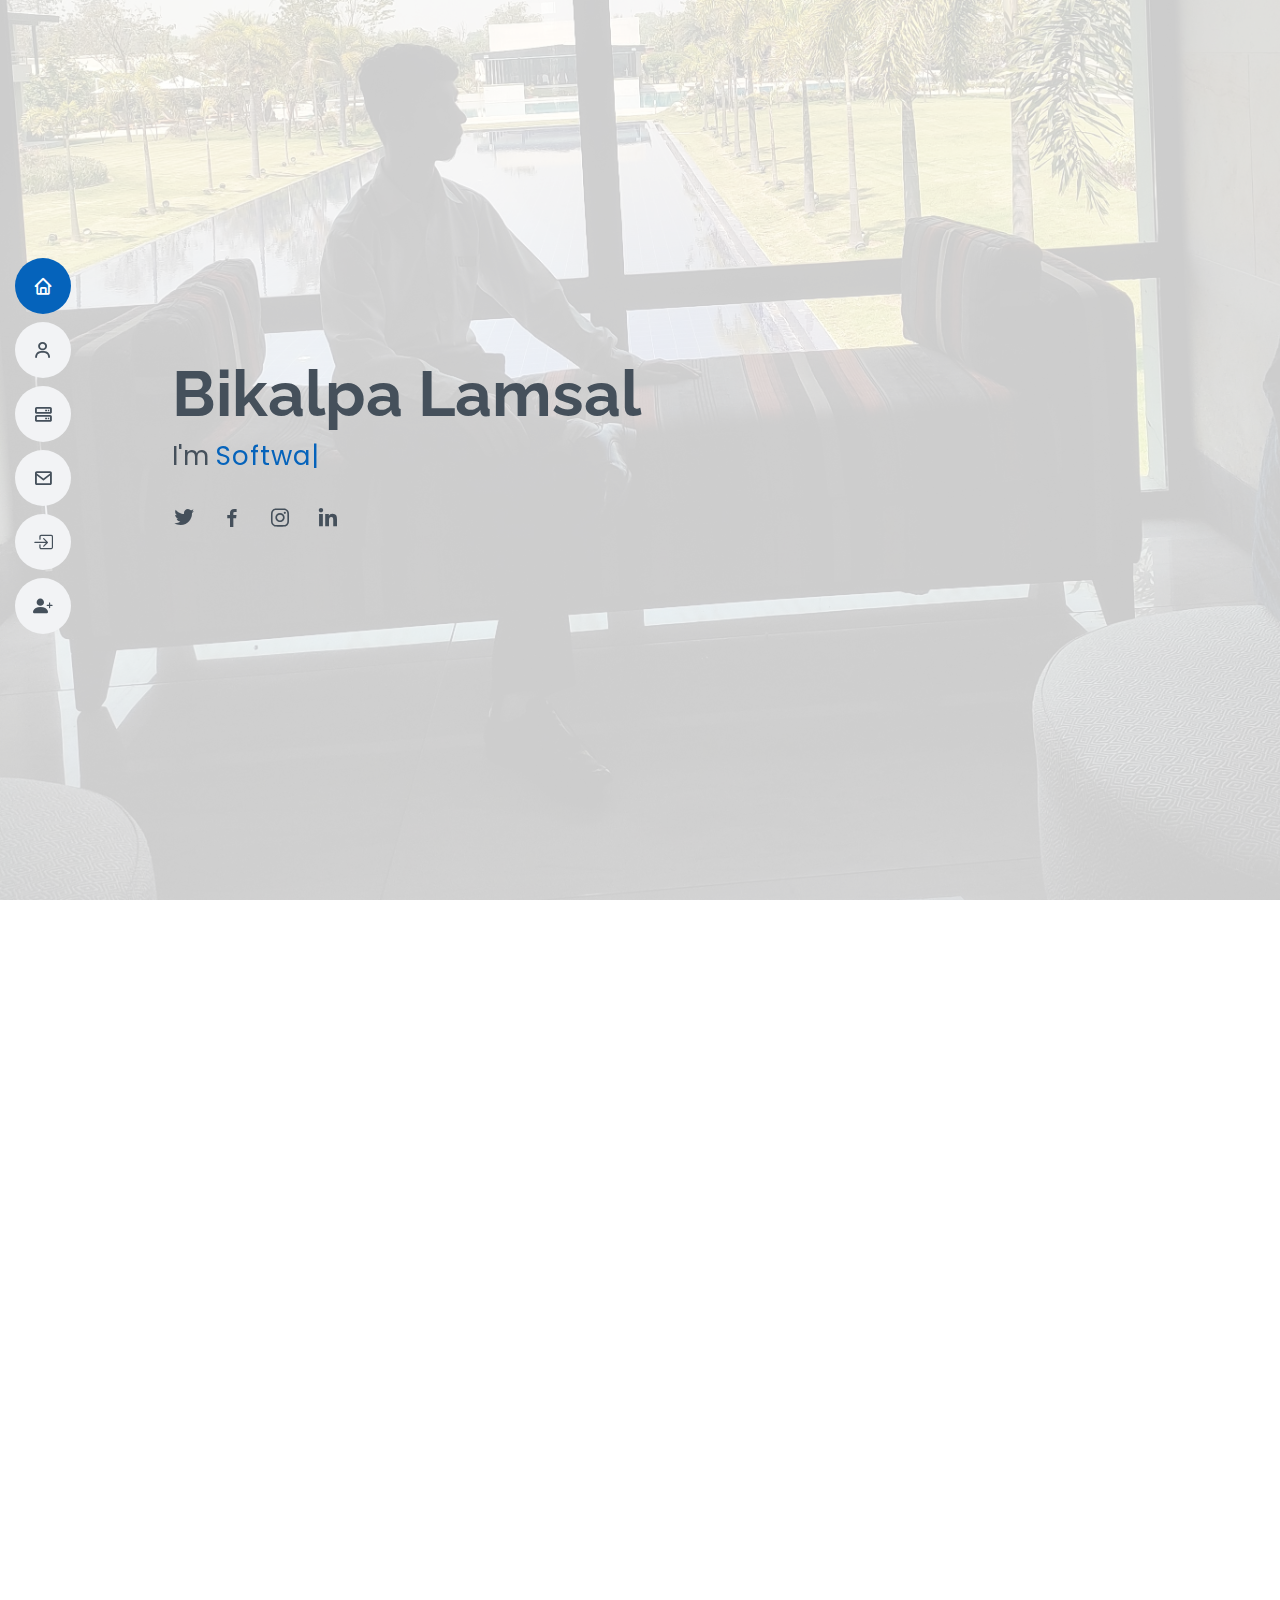
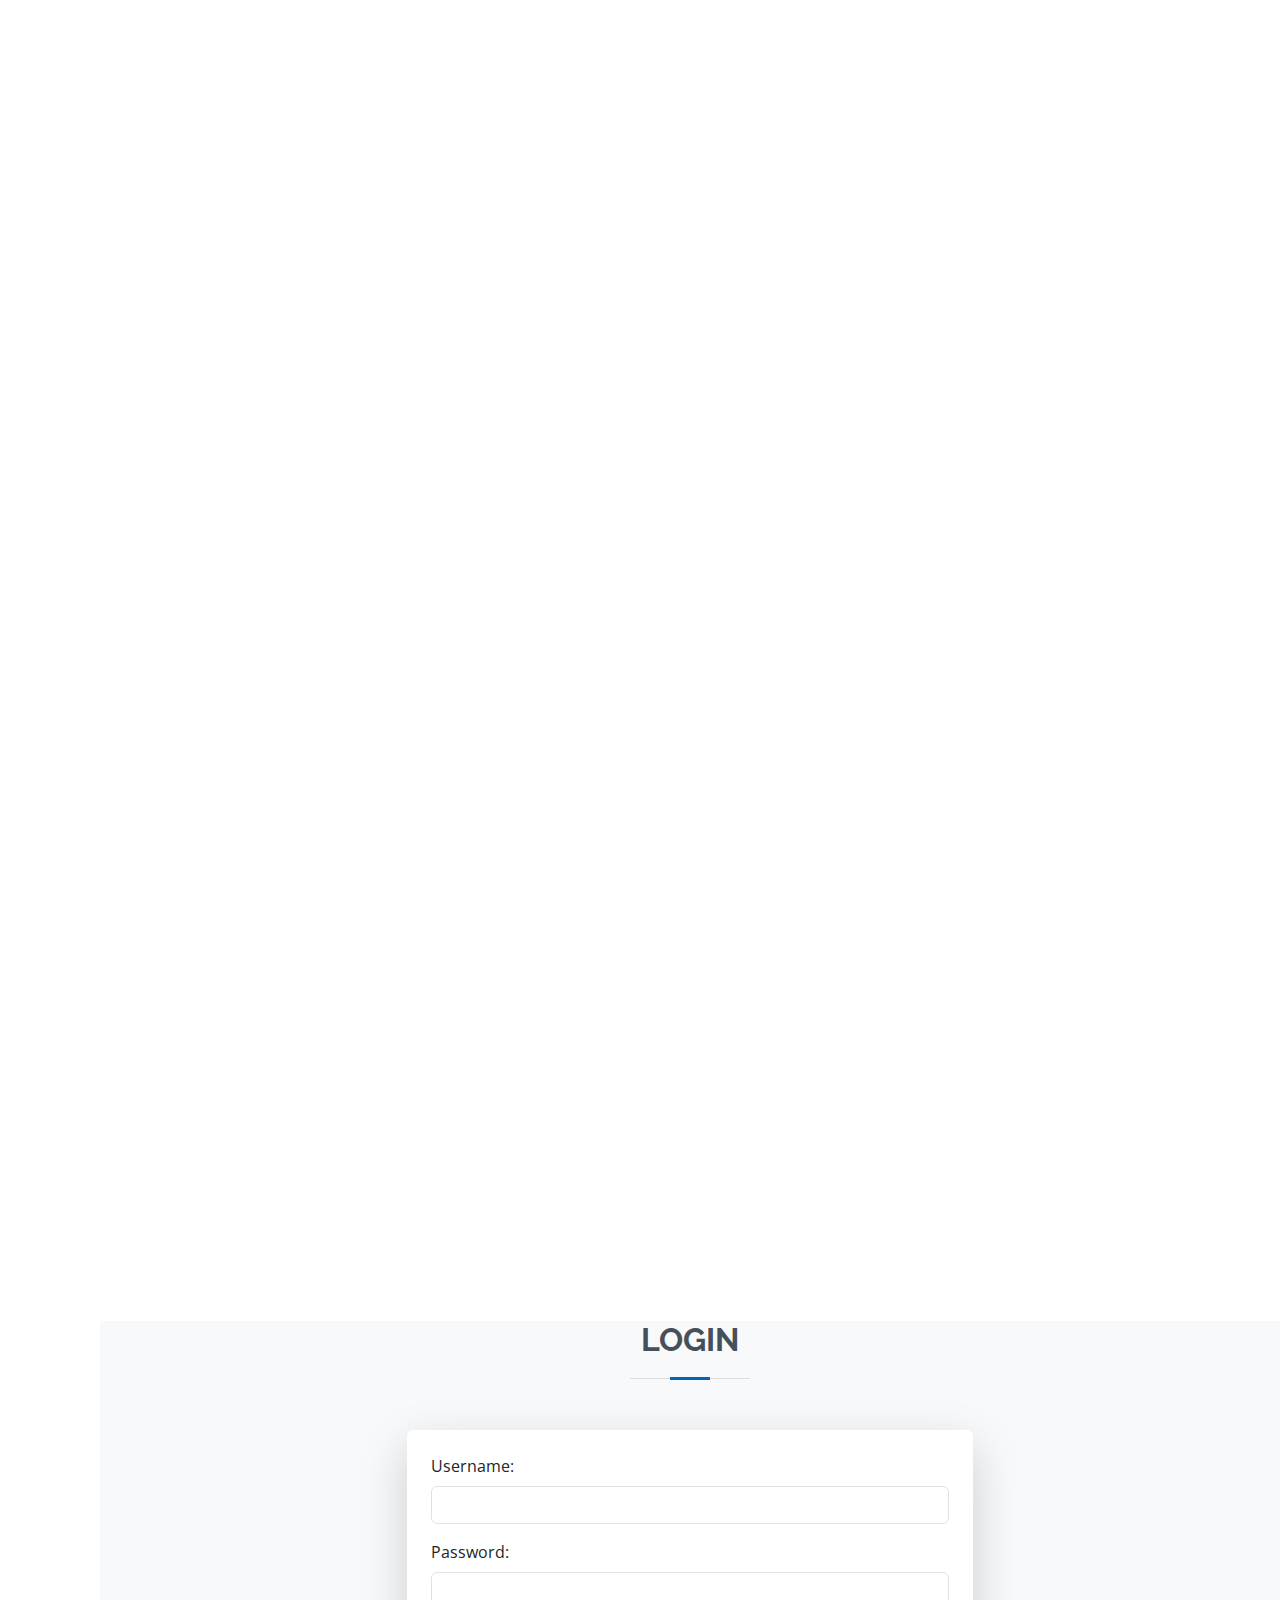
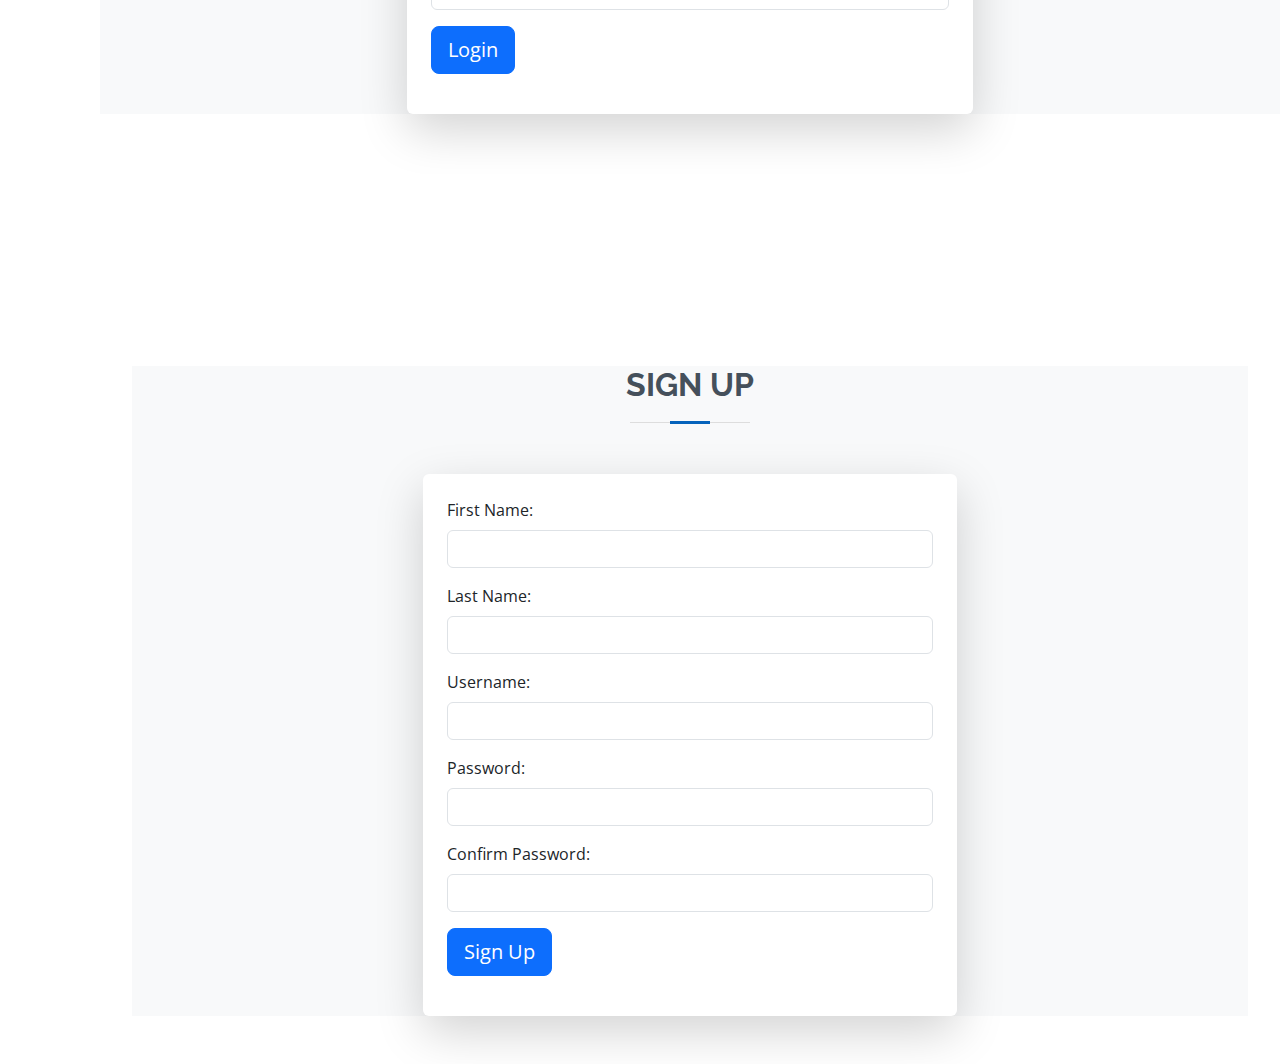
<file: bikalpa_lamsal/index.html>
<!DOCTYPE html>
<html lang="en">

<head>
  <meta charset="utf-8">
  <meta content="width=device-width, initial-scale=1.0" name="viewport">
  <title>Bikalpa Lamsal</title>
  <meta content="" name="description">
  <meta content="" name="keywords">
  <link href="assets/img/icons/Sicon.png" rel="icon">
  <link href="assets/img/icons/Sicon.png" rel="apple-touch-icon">
  <link
    href="https://fonts.googleapis.com/css?family=Open+Sans:300,300i,400,400i,600,600i,700,700i|Raleway:300,300i,400,400i,500,500i,600,600i,700,700i|Poppins:300,300i,400,400i,500,500i,600,600i,700,700i"
    rel="stylesheet">
  <link href="assets/vendor/aos/aos.css" rel="stylesheet">
  <link href="assets/vendor/bootstrap/css/bootstrap.min.css" rel="stylesheet">
  <link href="assets/vendor/bootstrap-icons/bootstrap-icons.css" rel="stylesheet">
  <link href="assets/vendor/boxicons/css/boxicons.min.css" rel="stylesheet">
  <link href="assets/vendor/glightbox/css/glightbox.min.css" rel="stylesheet">
  <link href="assets/vendor/swiper/swiper-bundle.min.css" rel="stylesheet">
  <link href="assets/css/style.css" rel="stylesheet">
</head>

<body>
  <i class="bi bi-list mobile-nav-toggle d-lg-none"></i>
  <!-- ======= Mobile nav toggle button ======= -->
  <!-- <button type="button" class="mobile-nav-toggle d-xl-none"><i class="bi bi-list mobile-nav-toggle"></i></button> -->

  <header id="header" class="d-flex flex-column justify-content-center">
    <nav id="navbar" class="navbar nav-menu">
      <ul>
        <li><a href="#hero" class="nav-link scrollto active"><i class="bx bx-home"></i> <span>Home</span></a></li>
        <li><a href="#about" class="nav-link scrollto"><i class="bx bx-user"></i> <span>About</span></a></li>
        <li><a href="#services" class="nav-link scrollto"><i class="bx bx-server"></i> <span>Services</span></a></li>
        <li><a href="#contact" class="nav-link scrollto"><i class="bx bx-envelope"></i> <span>Contact</span></a></li>
        <li><a href="#login" class="nav-link scrollto"><i class="bi bi-box-arrow-in-right"></i> <span>Login</span></a>
        </li>
        <li><a href="#signup" class="nav-link scrollto"><i class="bi bi-person-plus-fill"></i> <span>Register</span></a>
        </li>

      </ul>
    </nav>
  </header>
  <section id="hero" class="d-flex flex-column justify-content-center">
    <div class="container" data-aos="zoom-in" data-aos-delay="100">
      <h1>Bikalpa Lamsal</h1>
      <p>I'm <span class="typed" data-typed-items="Software Designer, Developer, Freelancer"></span></p>
      <div class="social-links">
        <a href=" " class="twitter"><i class="bx bxl-twitter"></i></a>
        <a href="" class="facebook"><i class="bx bxl-facebook"></i></a>
        <a href="" class="instagram"><i class="bx bxl-instagram"></i></a>
        <a href="#" class="linkedin"><i class="bx bxl-linkedin"></i></a>
      </div>

    </div>
  </section>
  <main id="main">
    <section id="about" class="about">
      <div class="container" data-aos="fade-up">

        <div class="section-title">
          <h2>About</h2>
          <p>“Perfection is achieved not when there is nothing more to add, but rather when there is nothing more to
            take away.” </p>
        </div>
        <div class="row">
          <div class="col-lg-4">
            <img src="assets/img/profile-img.jpg" class="img-fluid" alt="">
          </div>
          <div class="col-lg-8 pt-4 pt-lg-0 content">
            <h3>Front-End Web Developer.</h3>
            <br>
            <div class="row">
              <div class="col-lg-6">
                <ul>
                  <li><i class="bi bi-chevron-right"></i> <strong>Website:</strong><a
                      href="https://www.bikalpalamsal.com.np/"> www.bikalpalamsal.com.np</a>
                  </li>
                  <li><i class="bi bi-chevron-right"></i> <strong>Phone:</strong> <span>+977 97******78</span></li>
                  <li><i class="bi bi-chevron-right"></i> <strong>City:</strong> <span>Bhairahawa</span></li>
                </ul>
              </div>
              <div class="col-lg-6">
                <ul>
                  <li><i class="bi bi-chevron-right"></i> <strong>Age:</strong> <span>19</span></li>
                  <li><i class="bi bi-chevron-right"></i> <strong>Email:</strong> <span>bikalpalamsal4@gmail.com</span>
                  </li>
                  <li><i class="bi bi-chevron-right"></i> <strong>Software Designer:</strong> <span>Available</span>
                  </li>
                </ul>
              </div>
            </div>
            <br>
            <p>
              As we know Time is changing drastically. In this years of time span, people have switched themself towards
              technology. so it is the utmost necessity of the person to adopt with the change and gain the technical
              knowledge.

              <br><br>If you have any idea for new science projects or any new creative work, i would love to help you.
              Get in touch about projects, collaborations, or could just help
            </p>
          </div>
        </div>

      </div>
    </section>
    <section id="services" class="services">
      <div class="container" data-aos="fade-up">

        <div class="section-title">
          <h2>Services</h2>
        </div>
        <div class="row">
          <div class="col-lg-4 col-md-6 d-flex align-items-stretch" data-aos="zoom-in" data-aos-delay="100">
            <div class="icon-box iconbox-blue">
              <div class="icon">
                <svg width="100" height="100" viewBox="0 0 600 600" xmlns="http://www.w3.org/2000/svg">
                  <path stroke="none" stroke-width="0" fill="#f5f5f5"
                    d="M300,521.0016835830174C376.1290562159157,517.8887921683347,466.0731472004068,529.7835943286574,510.70327084640275,468.03025145048787C554.3714126377745,407.6079735673963,508.03601936045806,328.9844924480964,491.2728898941984,256.3432110539036C474.5976632858925,184.082847569629,479.9380746630129,96.60480741107993,416.23090153303,58.64404602377083C348.86323505073057,18.502131276798302,261.93793281208167,40.57373210992963,193.5410806939664,78.93577620505333C130.42746243093433,114.334589627462,98.30271207620316,179.96522072025542,76.75703585869454,249.04625023123273C51.97151888228291,328.5150500222984,13.704378332031375,421.85034740162234,66.52175969318436,486.19268352777647C119.04800174914682,550.1803526380478,217.28368757567262,524.383925680826,300,521.0016835830174">
                  </path>
                </svg>
                <i class="bi bi-camera-reels-fill"></i>
              </div>
              <h4><a href="">Movie Making</a></h4>
              <p>Short movies using highly advanced vfx effects and excellent visual effects.</p>
            </div>
          </div>
          <div class="col-lg-4 col-md-6 d-flex align-items-stretch mt-4 mt-md-0" data-aos="zoom-in"
            data-aos-delay="200">
            <div class="icon-box iconbox-orange ">
              <div class="icon">
                <svg width="100" height="100" viewBox="0 0 600 600" xmlns="http://www.w3.org/2000/svg">
                  <path stroke="none" stroke-width="0" fill="#f5f5f5"
                    d="M300,582.0697525312426C382.5290701553225,586.8405444964366,449.9789794690241,525.3245884688669,502.5850820975895,461.55621195738473C556.606425686781,396.0723002908107,615.8543463187945,314.28637112970534,586.6730223649479,234.56875336149918C558.9533121215079,158.8439757836574,454.9685369536778,164.00468322053177,381.49747125262974,130.76875717737553C312.15926192815925,99.40240125094834,248.97055460311594,18.661163978235184,179.8680185752513,50.54337015887873C110.5421016452524,82.52863877960104,119.82277516462835,180.83849132639028,109.12597500060166,256.43424936330496C100.08760227029461,320.3096726198365,92.17705696193138,384.0621239912766,124.79988738764834,439.7174275375508C164.83382741302287,508.01625554203684,220.96474134820875,577.5009287672846,300,582.0697525312426">
                  </path>
                </svg>
                <i class="bi bi-check-all"></i>
              </div>
              <h4><a href="">Front-End design</a></h4>
              <p>Responsive website and graphically excellent front-end website</p>
            </div>
          </div>
          <div class="col-lg-4 col-md-6 d-flex align-items-stretch mt-4 mt-lg-0" data-aos="zoom-in"
            data-aos-delay="300">
            <div class="icon-box iconbox-pink">
              <div class="icon">
                <svg width="100" height="100" viewBox="0 0 600 600" xmlns="http://www.w3.org/2000/svg">
                  <path stroke="none" stroke-width="0" fill="#f5f5f5"
                    d="M300,541.5067337569781C382.14930387511276,545.0595476570109,479.8736841581634,548.3450877840088,526.4010558755058,480.5488172755941C571.5218469581645,414.80211281144784,517.5187510058486,332.0715597781072,496.52539010469104,255.14436215662573C477.37192572678356,184.95920475031193,473.57363656557914,105.61284051026155,413.0603344069578,65.22779650032875C343.27470386102294,18.654635553484475,251.2091493199835,5.337323636656869,175.0934190732945,40.62881213300186C97.87086631185822,76.43348514350839,51.98124368387456,156.15599469081315,36.44837278890362,239.84606092416172C21.716077023791087,319.22268207091537,43.775223500013084,401.1760424656574,96.891909868211,461.97329694683043C147.22146801428983,519.5804099606455,223.5754009179313,538.201503339737,300,541.5067337569781">
                  </path>
                </svg>
                <i class="bi bi-cpu"></i>
              </div>
              <h4><a href="">IT team</a></h4>
              <p>We will also provide you a IT team to manage your company IT works.</p>
            </div>
          </div>
        </div>
        <br><br><br>
    </section>
    <section id="contact" class="contact">
      <div class="container" data-aos="fade-up">
        <div class="section-title">
          <h2>Contact</h2>
        </div>
        <br><br><br>
        <div class="row mt-1">
          <div class="col-lg-4">
            <div class="info">
              <div class="address">
                <i class="bi bi-geo-alt"></i>
                <h4>Location:</h4>
                <p>Rupandehi</p>
              </div>
              <div class="email">
                <i class="bi bi-envelope"></i>
                <h4>Email:</h4>
                <p>bikalp.cse24@cmrit.ac.in</p>
              </div>
              <div class="phone">
                <i class="bi bi-phone"></i>
                <h4>Call:</h4>
                <p>+977 97******78</p>
              </div>
            </div>
          </div>
          <div class="col-lg-8 mt-5 mt-lg-0">
            <form action="forms/contact.php" method="post" role="form">
              <div class="row">
                <div class="col-md-6 form-group">
                  <input type="text" name="Name" class="form-control" id="name" placeholder="Your Name" required>
                </div>
                <div class="col-md-6 form-group mt-3 mt-md-0">
                  <input type="email" class="form-control" name="email" id="email" placeholder="Your Email" required>
                </div>
              </div>
              <div class="form-group mt-3">
                <input type="text" class="form-control" name="subject" id="subject" placeholder="Subject" required>
              </div>
              <div class="form-group mt-3">
                <textarea class="form-control" name="message" rows="5" placeholder="Message" required></textarea>
              </div>
              <div id="successMessage" style="display: none;" class="container mt-4">
                <div class="row justify-content-center">
                  <button type="button" class="btn-close" aria-label="Close" id="closeButton"></button>

                  <div class="col-lg-8">
                    <div class="card text-white bg-success">
                      <div class="card-body">
                        <h5 class="card-title">Success!</h5>
                        <p class="card-text" id="successText"></p>
                      </div>
                    </div>
                  </div>
                </div>
              </div>

              <div class="text-center"><button class="btn btn-primary" type="submit">Send Message</button></div>
            </form>
          </div>
        </div>
      </div>
    </section>
    <section id="login">
      <div class="container-fluid bg-light">
        <div class="section-title">
          <h2>Login</h2>
        </div>
        <div class="row justify-content-center">
          <div class="col-lg-6">
            <div class="card border-0 shadow-lg p-4">
              <form action="forms/login.php" method="POST">
                <div class="mb-3">
                  <label for="username" class="form-label">Username:</label>
                  <input type="text" name="username" class="form-control" id="username" required>
                </div>
                <div class="mb-3">
                  <label for="password" class="form-label">Password:</label>
                  <input type="password" name="password" class="form-control" id="password" required>
                </div>
                <div class="mb-3">
                  <button type="submit" class="btn btn-primary btn-lg btn-block">Login</button>
                </div>
              </form>
            </div>
          </div>
        </div>
      </div>
    </section>
    <br><br><br><br><br><br>
    <section id="signup" class="py-5">
      <div class="container">
        <div class="container-fluid bg-light">
          <div class="section-title">
            <h2>Sign Up</h2>
          </div>
          <div class="row justify-content-center">
            <div class="col-lg-6">
              <div class="card border-0 shadow-lg p-4">
                <form action="forms/signup.php" method="POST">
                  <div class="mb-3">
                    <label for="fname" class="form-label">First Name:</label>
                    <input type="text" name="ffname" class="form-control" id="fname" required>
                  </div>
                  <div class="mb-3">
                    <label for="lname" class="form-label">Last Name:</label>
                    <input type="text" name="llname" class="form-control" id="lname" required>
                  </div>
                  <div class="mb-3">
                    <label for="username" class="form-label">Username:</label>
                    <input type="text" name="uusername" class="form-control" id="username" required>
                  </div>
                  <div class="mb-3">
                    <label for="password" class="form-label">Password:</label>
                    <input type="password" name="passwordd" class="form-control" id="password" required>
                  </div>
                  <div class="mb-3">
                    <label for="confirmPassword" class="form-label">Confirm Password:</label>
                    <input type="password" name="confirmPassword" class="form-control" id="confirmPassword" required>
                  </div>
                  <div class="mb-3">
                    <button type="submit" class="btn btn-primary btn-lg btn-block">Sign Up</button>
                  </div>
                </form>
              </div>
            </div>
          </div>
        </div>
    </section>


  </main>
  <div id="preloader"></div>
  <a href="#" class="back-to-top d-flex align-items-center justify-content-center"><i
      class="bi bi-arrow-up-short"></i></a>
  <script src="assets/vendor/purecounter/purecounter_vanilla.js"></script>
  <script src="assets/vendor/aos/aos.js"></script>
  <script src="assets/vendor/bootstrap/js/bootstrap.bundle.min.js"></script>
  <script src="assets/vendor/glightbox/js/glightbox.min.js"></script>
  <script src="assets/vendor/isotope-layout/isotope.pkgd.min.js"></script>
  <script src="assets/vendor/swiper/swiper-bundle.min.js"></script>
  <script src="assets/vendor/typed.js/typed.umd.js"></script>
  <script src="assets/vendor/waypoints/noframework.waypoints.js"></script>
  <script src="assets/js/main.js"></script>
</body>

</html>
</file>
<file: bikalpa_lamsal/assets/css/style.css>
body {
  font-family: "Open Sans", sans-serif;
  color: #272829;
}

a {
  color: #0563bb;
  text-decoration: none;
}

a:hover {
  color: #067ded;
  text-decoration: none;
}

h1,
h2,
h3,
h4,
h5,
h6 {
  font-family: "Raleway", sans-serif;
}

/*--------------------------------------------------------------
# Back to top button
--------------------------------------------------------------*/
.back-to-top {
  position: fixed;
  visibility: hidden;
  opacity: 0;
  right: 15px;
  bottom: 15px;
  z-index: 996;
  background: #0563bb;
  width: 40px;
  height: 40px;
  border-radius: 50px;
  transition: all 0.4s;
}

.back-to-top i {
  font-size: 28px;
  color: #fff;
  line-height: 0;
}

.back-to-top:hover {
  background: #0678e3;
  color: #fff;
}

.back-to-top.active {
  visibility: visible;
  opacity: 1;
}

/*--------------------------------------------------------------
# Preloader
--------------------------------------------------------------*/
#preloader {
  position: fixed;
  top: 0;
  left: 0;
  right: 0;
  bottom: 0;
  z-index: 9999;
  overflow: hidden;
  background: #fff;
}

#preloader:before {
  content: "";
  position: fixed;
  top: calc(50% - 30px);
  left: calc(50% - 30px);
  border: 6px solid #0563bb;
  border-top-color: #fff;
  border-bottom-color: #fff;
  border-radius: 50%;
  width: 60px;
  height: 60px;
  animation: animate-preloader 1s linear infinite;
}

@keyframes animate-preloader {
  0% {
    transform: rotate(0deg);
  }

  100% {
    transform: rotate(360deg);
  }
}

/*--------------------------------------------------------------
# Disable aos animation delay on mobile devices
--------------------------------------------------------------*/
@media screen and (max-width: 768px) {
  [data-aos-delay] {
    transition-delay: 0 !important;
  }
}

/*--------------------------------------------------------------
# Header
--------------------------------------------------------------*/
#header {
  position: fixed;
  top: 0;
  left: 0;
  bottom: 0;
  z-index: 9997;
  transition: all 0.5s;
  padding: 15px;
  overflow-y: auto;
}

@media (max-width: 991px) {
  #header {
    width: 300px;
    background: #fff;
    border-right: 1px solid #e6e9ec;
    left: -300px;
  }
}

@media (min-width: 991px) {
  #main {
    margin-left: 100px;
  }
}

/*--------------------------------------------------------------
# Navigation Menu
--------------------------------------------------------------*/
/**
* Desktop Navigation 
*/
.nav-menu {
  padding: 0;
  display: block;
}

.nav-menu * {
  margin: 0;
  padding: 0;
  list-style: none;
}

.nav-menu>ul>li {
  position: relative;
  white-space: nowrap;
}

.nav-menu a,
.nav-menu a:focus {
  display: flex;
  align-items: center;
  color: #45505b;
  padding: 10px 18px;
  margin-bottom: 8px;
  transition: 0.3s;
  font-size: 15px;
  border-radius: 50px;
  background: #f2f3f5;
  height: 56px;
  width: 100%;
  overflow: hidden;
  transition: 0.3s;
}

.nav-menu a i,
.nav-menu a:focus i {
  font-size: 20px;
}

.nav-menu a span,
.nav-menu a:focus span {
  padding: 0 5px 0 7px;
  color: #45505b;
}

@media (min-width: 992px) {

  .nav-menu a,
  .nav-menu a:focus {
    width: 56px;
  }

  .nav-menu a span,
  .nav-menu a:focus span {
    display: none;
    color: #fff;
  }
}

.nav-menu a:hover,
.nav-menu .active,
.nav-menu .active:focus,
.nav-menu li:hover>a {
  color: #fff;
  background: #0563bb;
}

.nav-menu a:hover span,
.nav-menu .active span,
.nav-menu .active:focus span,
.nav-menu li:hover>a span {
  color: #fff;
}

.nav-menu a:hover,
.nav-menu li:hover>a {
  width: 100%;
  color: #fff;
}

.nav-menu a:hover span,
.nav-menu li:hover>a span {
  display: block;
}

/**
* Mobile Navigation 
*/
.mobile-nav-toggle {
  position: fixed;
  right: 10px;
  top: 10px;
  z-index: 9998;
  border: 0;
  background: none;
  font-size: 28px;
  transition: all 0.4s;
  outline: none !important;
  line-height: 0;
  cursor: pointer;
  border-radius: 50px;
  padding: 5px;
}

.mobile-nav-toggle i {
  color: #45505b;
}

.mobile-nav-active {
  overflow: hidden;
}

.mobile-nav-active #header {
  left: 0;
}

.mobile-nav-active .mobile-nav-toggle {
  color: #fff;
  background-color: #0563bb;
}

/*--------------------------------------------------------------
# Hero Section
--------------------------------------------------------------*/
#hero {
  width: 100%;
  height: 100vh;
  background: url("../img/hero-bg.jpg") top right no-repeat;
  background-size: cover;
  position: relative;
}

@media (min-width: 992px) {
  #hero {
    padding-left: 160px;
  }
}

#hero:before {
  content: "";
  background: rgba(255, 255, 255, 0.8);
  position: absolute;
  bottom: 0;
  top: 0;
  left: 0;
  right: 0;
}

#hero h1 {
  margin: 0;
  font-size: 64px;
  font-weight: 700;
  line-height: 56px;
  color: #45505b;
}

#hero p {
  color: #45505b;
  margin: 15px 0 0 0;
  font-size: 26px;
  font-family: "Poppins", sans-serif;
}

#hero p span {
  color: #0563bb;
  letter-spacing: 1px;
}

#hero .social-links {
  margin-top: 30px;
}

#hero .social-links a {
  font-size: 24px;
  display: inline-block;
  color: #45505b;
  line-height: 1;
  margin-right: 20px;
  transition: 0.3s;
}

#hero .social-links a:hover {
  color: #0563bb;
}

@media (max-width: 992px) {
  #hero {
    text-align: center;
  }

  #hero h1 {
    font-size: 32px;
    line-height: 36px;
  }

  #hero p {
    margin-top: 10px;
    font-size: 20px;
    line-height: 24px;
  }
}

/*--------------------------------------------------------------
# Sections General
--------------------------------------------------------------*/
section {
  padding: 60px 0;
  overflow: hidden;
}

.section-title {
  text-align: center;
  padding-bottom: 30px;
}

.section-title h2 {
  font-size: 32px;
  font-weight: bold;
  text-transform: uppercase;
  margin-bottom: 20px;
  padding-bottom: 20px;
  position: relative;
  color: #45505b;
}

.section-title h2::before {
  content: "";
  position: absolute;
  display: block;
  width: 120px;
  height: 1px;
  background: #ddd;
  bottom: 1px;
  left: calc(50% - 60px);
}

.section-title h2::after {
  content: "";
  position: absolute;
  display: block;
  width: 40px;
  height: 3px;
  background: #0563bb;
  bottom: 0;
  left: calc(50% - 20px);
}

.section-title p {
  margin-bottom: 0;
}

/*--------------------------------------------------------------
# About
--------------------------------------------------------------*/
.about .content h3 {
  font-weight: 700;
  font-size: 26px;
  color: #728394;
}

.about .content ul {
  list-style: none;
  padding: 0;
}

.about .content ul li {
  margin-bottom: 20px;
  display: flex;
  align-items: center;
}

.about .content ul strong {
  margin-right: 10px;
}

.about .content ul i {
  font-size: 16px;
  margin-right: 5px;
  color: #0563bb;
  line-height: 0;
}

.about .content p:last-child {
  margin-bottom: 0;
}

/*--------------------------------------------------------------
# Facts
--------------------------------------------------------------*/
.facts .count-box {
  padding: 30px 30px 25px 30px;
  margin-top: 30px;
  width: 100%;
  position: relative;
  text-align: center;
  background: #fff;
}

.facts .count-box i {
  position: absolute;
  top: -25px;
  left: 50%;
  transform: translateX(-50%);
  font-size: 24px;
  background: #0563bb;
  color: #fff;
  border-radius: 50px;
  display: inline-flex;
  align-items: center;
  justify-content: center;
  width: 48px;
  height: 48px;
}

.facts .count-box span {
  font-size: 36px;
  display: block;
  font-weight: 600;
  color: #011426;
}

.facts .count-box p {
  padding: 0;
  margin: 0;
  font-family: "Raleway", sans-serif;
  font-size: 14px;
}

/*--------------------------------------------------------------
# Akills
--------------------------------------------------------------*/
.skills .progress {
  height: 60px;
  display: block;
  background: none;
  border-radius: 0;
}

.skills .progress .skill {
  padding: 10px 0;
  margin: 0;
  text-transform: uppercase;
  display: block;
  font-weight: 600;
  font-family: "Poppins", sans-serif;
  color: #45505b;
}

.skills .progress .skill .val {
  float: right;
  font-style: normal;
}

.skills .progress-bar-wrap {
  background: #f2f3f5;
}

.skills .progress-bar {
  width: 1px;
  height: 10px;
  transition: 0.9s;
  background-color: #0563bb;
}

/*--------------------------------------------------------------
# Resume
--------------------------------------------------------------*/
.resume .resume-title {
  font-size: 26px;
  font-weight: 700;
  margin-top: 20px;
  margin-bottom: 20px;
  color: #45505b;
}

.resume .resume-item {
  padding: 0 0 20px 20px;
  margin-top: -2px;
  border-left: 2px solid #0563bb;
  position: relative;
}

.resume .resume-item h4 {
  line-height: 18px;
  font-size: 18px;
  font-weight: 600;
  text-transform: uppercase;
  font-family: "Poppins", sans-serif;
  color: #0563bb;
  margin-bottom: 10px;
}

.resume .resume-item h5 {
  font-size: 16px;
  background: #f7f8f9;
  padding: 5px 15px;
  display: inline-block;
  font-weight: 600;
  margin-bottom: 10px;
}

.resume .resume-item ul {
  padding-left: 20px;
}

.resume .resume-item ul li {
  padding-bottom: 10px;
}

.resume .resume-item:last-child {
  padding-bottom: 0;
}

.resume .resume-item::before {
  content: "";
  position: absolute;
  width: 16px;
  height: 16px;
  border-radius: 50px;
  left: -9px;
  top: 0;
  background: #fff;
  border: 2px solid #0563bb;
}

/*--------------------------------------------------------------
# Portfolio
--------------------------------------------------------------*/
.portfolio .portfolio-item {
  margin-bottom: 30px;
}

.portfolio #portfolio-flters {
  padding: 0;
  margin: 0 auto 25px auto;
  list-style: none;
  text-align: center;
  background: #fff;
  border-radius: 50px;
  padding: 2px 15px;
}

.portfolio #portfolio-flters li {
  cursor: pointer;
  display: inline-block;
  padding: 10px 15px;
  font-size: 14px;
  font-weight: 600;
  line-height: 1;
  text-transform: uppercase;
  color: #272829;
  margin-bottom: 5px;
  transition: all 0.3s ease-in-out;
}

.portfolio #portfolio-flters li:hover,
.portfolio #portfolio-flters li.filter-active {
  color: #0563bb;
}

.portfolio #portfolio-flters li:last-child {
  margin-right: 0;
}

.portfolio .portfolio-wrap {
  transition: 0.3s;
  position: relative;
  overflow: hidden;
  z-index: 1;
  background: rgba(69, 80, 91, 0.8);
}

.portfolio .portfolio-wrap::before {
  content: "";
  background: rgba(255, 255, 255, 0.7);
  position: absolute;
  left: 30px;
  right: 30px;
  top: 30px;
  bottom: 30px;
  transition: all ease-in-out 0.3s;
  z-index: 2;
  opacity: 0;
}

.portfolio .portfolio-wrap .portfolio-info {
  opacity: 0;
  position: absolute;
  top: 0;
  left: 0;
  right: 0;
  bottom: 0;
  text-align: center;
  z-index: 3;
  transition: all ease-in-out 0.3s;
  display: flex;
  flex-direction: column;
  justify-content: center;
  align-items: center;
}

.portfolio .portfolio-wrap .portfolio-info::before {
  display: block;
  content: "";
  width: 48px;
  height: 48px;
  position: absolute;
  top: 35px;
  left: 35px;
  border-top: 3px solid #d7dce1;
  border-left: 3px solid #d7dce1;
  transition: all 0.5s ease 0s;
  z-index: 9994;
}

.portfolio .portfolio-wrap .portfolio-info::after {
  display: block;
  content: "";
  width: 48px;
  height: 48px;
  position: absolute;
  bottom: 35px;
  right: 35px;
  border-bottom: 3px solid #d7dce1;
  border-right: 3px solid #d7dce1;
  transition: all 0.5s ease 0s;
  z-index: 9994;
}

.portfolio .portfolio-wrap .portfolio-info h4 {
  font-size: 20px;
  color: #45505b;
  font-weight: 600;
}

.portfolio .portfolio-wrap .portfolio-info p {
  color: #45505b;
  font-size: 14px;
  text-transform: uppercase;
  padding: 0;
  margin: 0;
}

.portfolio .portfolio-wrap .portfolio-links {
  text-align: center;
  z-index: 4;
}

.portfolio .portfolio-wrap .portfolio-links a {
  color: #45505b;
  margin: 0 2px;
  font-size: 28px;
  display: inline-block;
  transition: 0.3s;
}

.portfolio .portfolio-wrap .portfolio-links a:hover {
  color: #148af9;
}

.portfolio .portfolio-wrap:hover::before {
  top: 0;
  left: 0;
  right: 0;
  bottom: 0;
  opacity: 1;
}

.portfolio .portfolio-wrap:hover .portfolio-info {
  opacity: 1;
}

.portfolio .portfolio-wrap:hover .portfolio-info::before {
  top: 15px;
  left: 15px;
}

.portfolio .portfolio-wrap:hover .portfolio-info::after {
  bottom: 15px;
  right: 15px;
}

/*--------------------------------------------------------------
# Portfolio Details
--------------------------------------------------------------*/
.portfolio-details {
  padding-top: 40px;
}

.portfolio-details .portfolio-details-slider img {
  width: 100%;
}

.portfolio-details .portfolio-details-slider .swiper-pagination {
  margin-top: 20px;
  position: relative;
}

.portfolio-details .portfolio-details-slider .swiper-pagination .swiper-pagination-bullet {
  width: 12px;
  height: 12px;
  background-color: #fff;
  opacity: 1;
  border: 1px solid #0563bb;
}

.portfolio-details .portfolio-details-slider .swiper-pagination .swiper-pagination-bullet-active {
  background-color: #0563bb;
}

.portfolio-details .portfolio-info {
  padding: 30px;
  box-shadow: 0px 0 30px rgba(69, 80, 91, 0.08);
}

.portfolio-details .portfolio-info h3 {
  font-size: 22px;
  font-weight: 700;
  margin-bottom: 20px;
  padding-bottom: 20px;
  border-bottom: 1px solid #eee;
}

.portfolio-details .portfolio-info ul {
  list-style: none;
  padding: 0;
  font-size: 15px;
}

.portfolio-details .portfolio-info ul li+li {
  margin-top: 10px;
}

.portfolio-details .portfolio-description {
  padding-top: 30px;
}

.portfolio-details .portfolio-description h2 {
  font-size: 26px;
  font-weight: 700;
  margin-bottom: 20px;
}

.portfolio-details .portfolio-description p {
  padding: 0;
}

/*--------------------------------------------------------------
# Services
--------------------------------------------------------------*/
.services .icon-box {
  text-align: center;
  padding: 70px 20px 80px 20px;
  transition: all ease-in-out 0.3s;
  background: #fff;
  box-shadow: 0px 5px 90px 0px rgba(110, 123, 131, 0.05);
}

.services .icon-box .icon {
  margin: 0 auto;
  width: 100px;
  height: 100px;
  display: flex;
  align-items: center;
  justify-content: center;
  transition: ease-in-out 0.3s;
  position: relative;
}

.services .icon-box .icon i {
  font-size: 36px;
  transition: 0.5s;
  position: relative;
}

.services .icon-box .icon svg {
  position: absolute;
  top: 0;
  left: 0;
}

.services .icon-box .icon svg path {
  transition: 0.5s;
  fill: #f5f5f5;
}

.services .icon-box h4 {
  font-weight: 600;
  margin: 10px 0 15px 0;
  font-size: 22px;
}

.services .icon-box h4 a {
  color: #45505b;
  transition: ease-in-out 0.3s;
}

.services .icon-box p {
  line-height: 24px;
  font-size: 14px;
  margin-bottom: 0;
}

.services .icon-box:hover {
  border-color: #fff;
  box-shadow: 0px 0 35px 0 rgba(0, 0, 0, 0.08);
}

.services .iconbox-blue i {
  color: #47aeff;
}

.services .iconbox-blue:hover .icon i {
  color: #fff;
}

.services .iconbox-blue:hover .icon path {
  fill: #47aeff;
}

.services .iconbox-orange i {
  color: #ffa76e;
}

.services .iconbox-orange:hover .icon i {
  color: #fff;
}

.services .iconbox-orange:hover .icon path {
  fill: #ffa76e;
}

.services .iconbox-pink i {
  color: #e80368;
}

.services .iconbox-pink:hover .icon i {
  color: #fff;
}

.services .iconbox-pink:hover .icon path {
  fill: #e80368;
}

.services .iconbox-yellow i {
  color: #ffbb2c;
}

.services .iconbox-yellow:hover .icon i {
  color: #fff;
}

.services .iconbox-yellow:hover .icon path {
  fill: #ffbb2c;
}

.services .iconbox-red i {
  color: #ff5828;
}

.services .iconbox-red:hover .icon i {
  color: #fff;
}

.services .iconbox-red:hover .icon path {
  fill: #ff5828;
}

.services .iconbox-teal i {
  color: #11dbcf;
}

.services .iconbox-teal:hover .icon i {
  color: #fff;
}

.services .iconbox-teal:hover .icon path {
  fill: #11dbcf;
}

/*--------------------------------------------------------------
# Testimonials
--------------------------------------------------------------*/
.testimonials .section-header {
  margin-bottom: 40px;
}

.testimonials .testimonials-carousel,
.testimonials .testimonials-slider {
  overflow: hidden;
}

.testimonials .testimonial-item {
  text-align: center;
}

.testimonials .testimonial-item .testimonial-img {
  width: 120px;
  border-radius: 50%;
  border: 4px solid #fff;
  margin: 0 auto;
}

.testimonials .testimonial-item h3 {
  font-size: 20px;
  font-weight: bold;
  margin: 10px 0 5px 0;
  color: #111;
}

.testimonials .testimonial-item h4 {
  font-size: 14px;
  color: #999;
  margin: 0 0 15px 0;
}

.testimonials .testimonial-item .quote-icon-left,
.testimonials .testimonial-item .quote-icon-right {
  color: #90c8fc;
  font-size: 26px;
}

.testimonials .testimonial-item .quote-icon-left {
  display: inline-block;
  left: -5px;
  position: relative;
}

.testimonials .testimonial-item .quote-icon-right {
  display: inline-block;
  right: -5px;
  position: relative;
  top: 10px;
}

.testimonials .testimonial-item p {
  font-style: italic;
  margin: 0 auto 15px auto;
}

.testimonials .swiper-pagination {
  margin-top: 20px;
  position: relative;
}

.testimonials .swiper-pagination .swiper-pagination-bullet {
  width: 12px;
  height: 12px;
  background-color: #fff;
  opacity: 1;
  border: 1px solid #0563bb;
}

.testimonials .swiper-pagination .swiper-pagination-bullet-active {
  background-color: #0563bb;
}

@media (min-width: 992px) {
  .testimonials .testimonial-item p {
    width: 80%;
  }
}

/*--------------------------------------------------------------
# Contact
--------------------------------------------------------------*/
.contact .info {
  width: 100%;
  background: #fff;
}

.contact .info i {
  font-size: 20px;
  color: #0563bb;
  float: left;
  width: 44px;
  height: 44px;
  background: #eef7ff;
  display: flex;
  justify-content: center;
  align-items: center;
  border-radius: 50px;
  transition: all 0.3s ease-in-out;
}

.contact .info h4 {
  padding: 0 0 0 60px;
  font-size: 22px;
  font-weight: 600;
  margin-bottom: 5px;
  color: #45505b;
}

.contact .info p {
  padding: 0 0 0 60px;
  margin-bottom: 0;
  font-size: 14px;
  color: #728394;
}

.contact .info .email,
.contact .info .phone {
  margin-top: 40px;
}

.contact .info .email:hover i,
.contact .info .address:hover i,
.contact .info .phone:hover i {
  background: #0563bb;
  color: #fff;
}

.contact .php-email-form {
  width: 100%;
  background: #fff;
}

.contact .php-email-form .form-group {
  padding-bottom: 8px;
}

.contact .php-email-form .error-message {
  display: none;
  color: #fff;
  background: #ed3c0d;
  text-align: left;
  padding: 15px;
  font-weight: 600;
}

.contact .php-email-form .error-message br+br {
  margin-top: 25px;
}

.contact .php-email-form .sent-message {
  display: none;
  color: #fff;
  background: #18d26e;
  text-align: center;
  padding: 15px;
  font-weight: 600;
}

.contact .php-email-form .loading {
  display: none;
  background: #fff;
  text-align: center;
  padding: 15px;
}

.contact .php-email-form .loading:before {
  content: "";
  display: inline-block;
  border-radius: 50%;
  width: 24px;
  height: 24px;
  margin: 0 10px -6px 0;
  border: 3px solid #18d26e;
  border-top-color: #eee;
  animation: animate-loading 1s linear infinite;
}

.contact .php-email-form input,
.contact .php-email-form textarea {
  border-radius: 4px;
  box-shadow: none;
  font-size: 14px;
}

.contact .php-email-form input[type=text],
.contact .php-email-form input[type=email] {
  height: 44px;
}

.contact .php-email-form textarea {
  padding: 10px 12px;
}

.contact .php-email-form button[type=submit] {
  background: #0563bb;
  border: 0;
  padding: 10px 35px;
  color: #fff;
  transition: 0.4s;
  border-radius: 50px;
}

.contact .php-email-form button[type=submit]:hover {
  background: #0678e3;
}

@keyframes animate-loading {
  0% {
    transform: rotate(0deg);
  }

  100% {
    transform: rotate(360deg);
  }
}

/*--------------------------------------------------------------
# Footer
--------------------------------------------------------------*/
#footer {
  background: #f7f8f9;
  color: #45505b;
  font-size: 14px;
  text-align: center;
  padding: 30px 0;
}

#footer h3 {
  font-size: 36px;
  font-weight: 700;
  position: relative;
  font-family: "Poppins", sans-serif;
  padding: 0;
  margin: 0 0 15px 0;
}

#footer p {
  font-size: 15;
  font-style: italic;
  padding: 0;
  margin: 0 0 40px 0;
}

#footer .social-links {
  margin: 0 0 40px 0;
}

#footer .social-links a {
  font-size: 18px;
  display: inline-block;
  background: #0563bb;
  color: #fff;
  line-height: 1;
  padding: 8px 0;
  margin-right: 4px;
  border-radius: 50%;
  text-align: center;
  width: 36px;
  height: 36px;
  transition: 0.3s;
}

#footer .social-links a:hover {
  background: #0678e3;
  color: #fff;
  text-decoration: none;
}

#footer .copyright {
  margin: 0 0 5px 0;
}

#footer .credits {
  font-size: 13px;
}
</file>
